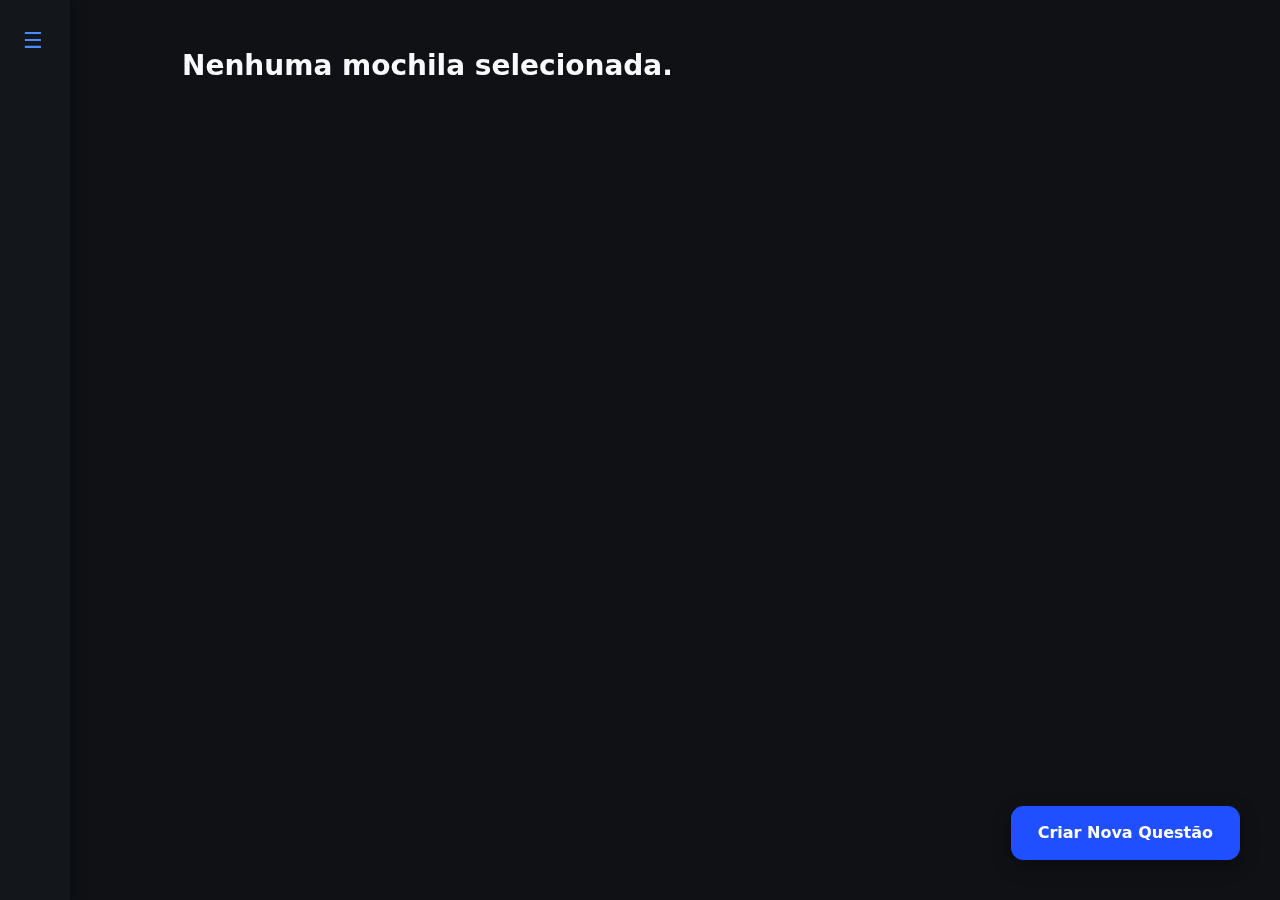
<file: Front/HTML/mochilaerros.html>
<!DOCTYPE html>
<html lang="pt-BR">
<head>
    <meta charset="UTF-8">
    <meta name="viewport" content="width=device-width, initial-scale=1.0">
    <title>Mochila de Erros</title>
    <link
      href="https://cdnjs.cloudflare.com/ajax/libs/font-awesome/6.5.2/css/all.min.css"
      rel="stylesheet"
    />
    <link href="https://cdn.jsdelivr.net/npm/bootstrap@5.3.3/dist/css/bootstrap.min.css" rel="stylesheet">
    <link rel="stylesheet" href="../CSS/mochilaerros.css">
</head>

<body class="dark-bg">
    <div id="sidebar" class="sidebar collapsed">
        <div class="sidebar-header">
            <button class="btn btn-sm toggle-btn" onclick="toggleSidebar()">☰</button>
            <h4 class="sidebar-title">Mochilas</h4>
        </div>
        <ul class="list-group list-group-flush">
            <li class="list-group-item mochila-item" data-mochila="Geopolítica">Geopolítica</li>
            <li class="list-group-item mochila-item" data-mochila="Genética">Genética</li>
            <li class="list-group-item mochila-item" data-mochila="Morfologia">Morfologia</li>
        </ul>
        <button class="btn btn-primary sidebar-btn mt-3 mb-3">Criar Nova Mochila</button>
    </div>
    <div id="main" class="main-content">
        <div class="container-fluid">
            <h3 id="mochilaTitulo" class="text-light mt-4">Nenhuma mochila selecionada.</h3>
            <div id="exerciciosContainer" class="mt-4"></div>
            <button class="btn btn-primary floating-btn">Criar Nova Questão</button>
        </div>
    </div>
    <script src="../JS/mochilaerros.js"></script>
</body>
</html>
</file>
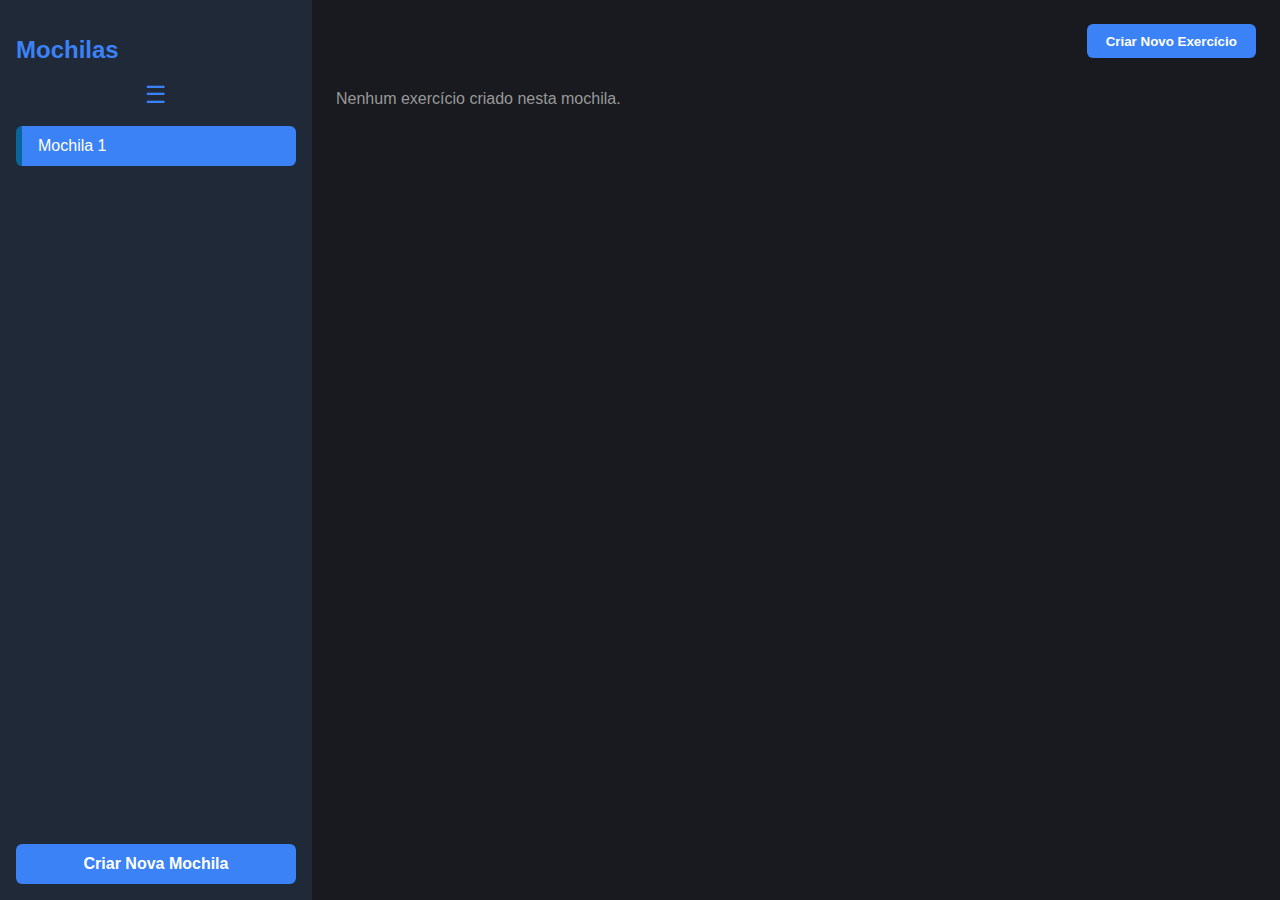
<file: Front/HTML/mochilaext.html>
<!DOCTYPE html>
<html lang="PT-BR">
  <head>
    <meta charset="UTF-8" />
    <meta name="viewport" content="width=device-width, initial-scale=1" />
    <title>Mochila de Erros</title>
    <link rel="stylesheet" href="../CSS/mochilaext.css" />
  </head>
  <body>
    <div class="container">
      <nav class="sidebar">
        <h2>Mochilas</h2>
        <button id="btn-toggle-sidebar" style="background:none; border:none; color:#3b82f6; cursor:pointer; font-size:1.5rem; margin-bottom:1rem;">☰</button>
        <div class="mochilas-list" id="mochilas-list">
          <!-- Mochilas carregadas aqui via JS -->
        </div>
        <button id="btn-nova-mochila"><span>Criar Nova Mochila</span></button>
      </nav>
      <main class="mochila-area" id="mochila-area">
        <div class="mochila-header">
          <button class="btn" id="btn-nova-questao">Criar Novo Exercício</button>
          <button class="btn">Exercitar</button>
        </div>
        <div class="exercicios-list" id="exercicios-list"></div>
      </main>
    </div>

    <!-- Modal para nova questão -->
    <div class="modal" id="modal-nova-questao">
      <div class="modal-content">
        <h3>Criar Nova Questão</h3>
        <label for="enunciado">Enunciado:</label>
        <textarea id="enunciado" rows="3"></textarea>

        <label for="imagem">Inserir imagem:</label>
        <input type="file" id="imagem" accept="image/*" />

        <label for="alternativas">Alternativas (separar por linha):</label>
        <textarea id="alternativas" rows="4" placeholder="Ex: A) ...&#10;B) ...&#10;C) ..."></textarea>

        <label for="resposta">Resposta discursiva:</label>
        <textarea id="resposta" rows="3"></textarea>

        <div class="modal-buttons">
          <button class="btn btn-cancel-questao" id="btn-cancel-questao">Cancelar</button>
          <button class="btn" id="btn-salvar-questao">Salvar</button>
        </div>
      </div>
    </div>

    <!-- Modal para nova mochila -->
    <div class="modal" id="modal-nova-mochila">
      <div class="modal-content">
        <h3>Criar Nova Mochila</h3>
        <label for="nome-mochila">Nome da Mochila:</label>
        <input type="text" id="nome-mochila" />

        <label for="tag">Tag:</label>
        <input type="text" id="tag" />

        <label for="color">Cor:</label>
        <input type="color" id="color" value="#0a659d" />

        <div class="modal-buttons">
          <button class="btn btn-cancel-mochila" id="btn-cancel-mochila">Cancelar</button>
          <button class="btn" id="btn-salvar-mochila">Salvar</button>
        </div>
      </div>
    </div>

    <script src="../JS/mochila.js"></script>
  </body>
</html>
</file>
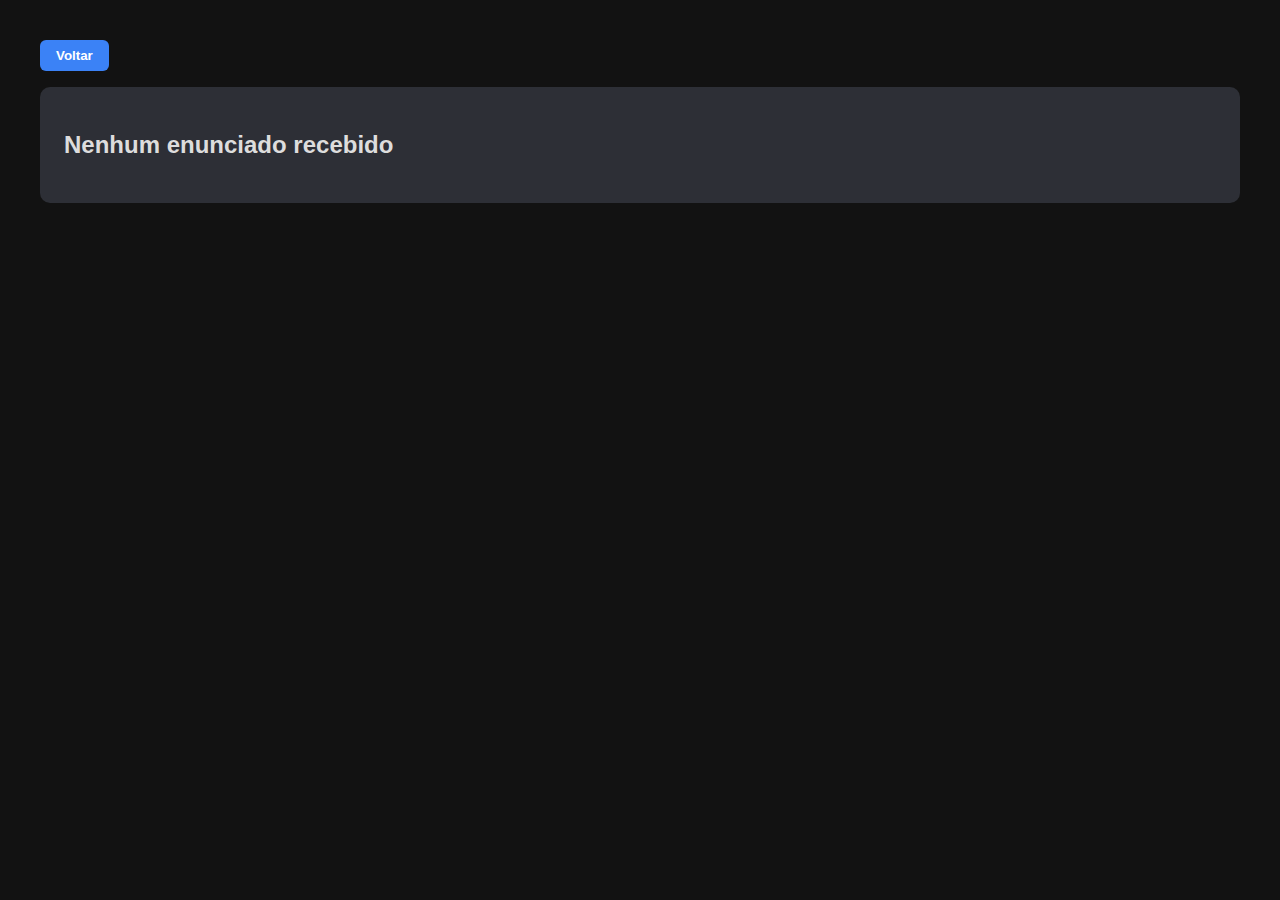
<file: Front/HTML/questao.html>
<!DOCTYPE html>
<html lang="pt-BR">
  <head>
    <meta charset="UTF-8" />
    <meta name="viewport" content="width=device-width, initial-scale=1.0" />
    <title>Visualizar Questão</title>
    <link rel="stylesheet" href="../CSS/questao.css" />
  </head>
  <body>
    <button class="btn-voltar" onclick="history.back()">Voltar</button>

    <div id="questao-display" class="questao-display">
      <h2 id="enunciado"></h2>
      <div id="imagem-container" style="margin-top:1rem; text-align:center;"></div>
      <div id="alternativas" class="alternativas"></div>
    </div>

    <script src="../JS/questao.js"></script>
  </body>
</html>
</file>
<file: Front/CSS/mochilaerros.css>
.dark-bg {
    background-color: #0f1115;
}

.sidebar {
    position: fixed;
    top: 0;
    left: 0;
    height: 100vh;
    width: 260px;
    background-color: #13161b;
    padding-top: 20px;
    transition: width .35s ease;
    overflow: hidden;
    display: flex;
    flex-direction: column;
    backdrop-filter: blur(6px);
    box-shadow: 4px 0 14px rgba(0,0,0,0.2);
}

.sidebar .list-group {
    flex: 1;
}

.sidebar.collapsed {
    width: 70px;
}
.sidebar-header {
    display: flex;
    align-items: center;
    gap: 10px;
    padding-left: 15px;
}

.sidebar-title {
    color: #4a8cff;
    transition: opacity .25s ease;
}
.list-group-item{
    transition: opacity .25s ease;
}

.sidebar.collapsed .sidebar-title {
    opacity: 0;
}

.sidebar.collapsed .list-group-item{
    opacity: 0;
}

.sidebar-btn{
    width: calc(100% - 30px);
    margin: 0 auto 20px auto;
    display: block;
    transition: 
        opacity .3s ease,
        transform .3s ease;
    flex-shrink: 0;
}

.sidebar.collapsed .sidebar-btn{
    opacity: 0;
    transform: translateX(-20px);
    pointer-events: none;
}


.toggle-btn {
    background: none;
    border: none;
    font-size: 22px;
    color: #4a8cff;
}
.list-group-item {
    background-color: transparent;
    border: none;
    color: #cdd3dd;
    padding: 15px 20px;
    cursor: pointer;
    transition: background .2s ease, padding-left .2s ease;
}

.list-group-item.selected {
    background-color: #1b1f27;
    color: #4a8cff;
    font-weight: 600;
}

.list-group-item:hover {
    background-color: #1b1f27;
    padding-left: 28px;
}

#main .container-fluid {
    max-width: 1000px;
    margin: 0 auto;
}

#mochilaTitulo {
    font-size: 28px;
    font-weight: 700;
    margin-bottom: 25px;
}


.main-content {
    margin-left: 60px;
    transition: margin-left .35s ease;
    padding: 25px;
    position: relative;
    min-height: 100vh;
}

.main-content.expanded {
    margin-left: 270px;
}

.floating-btn {
    position: fixed;
    right: 40px;
    bottom: 40px;
    padding: 14px 26px;
    border-radius: 12px;
    font-weight: 600;
    box-shadow: 0 6px 18px rgba(0,0,0,0.35);
}

.btn-primary {
    background-color: #1f4fff;
    border-color: #1f4fff;
}
.btn-primary:hover {
    background-color: #173bcc;
    border-color: #173bcc;
}

.ex-card {
    background-color: #1b1f27;
    color: #cdd3dd;
    padding: 18px 24px;
    border-radius: 12px;
    margin-bottom: 14px;
    border: 1px solid #262a32;
    transition: .25s ease;
    display: flex;
    align-items: center;
    justify-content: space-between;
    font-size: 16px;
}

.ex-card span i {
    margin-right: 8px;
    color: #4a8cff;
}

.ex-card:hover {
    background-color: #222831;
    transform: translateX(6px);
    border-color: #323742;
}
</file>
<file: Front/CSS/mochilaext.css>
body {
  margin: 0;
  font-family: "Segoe UI", Tahoma, Geneva, Verdana, sans-serif;
  background-color: #121212;
  color: #ddd;
}

.container {
  display: flex;
  height: 100vh;
}

.sidebar {
  width: 280px;
  transition: width 0.3s ease;
  overflow: hidden;
  position: relative;
  background-color: #1f2937;
  display: flex;
  flex-direction: column;
  padding: 1rem;
  justify-content: space-between;
}

.container.collapsed .sidebar {
  width: 70px;
}

.sidebar h2 {
  color: #3b82f6;
  margin-bottom: 1rem;
  font-weight: bold;
  transition: opacity 0.3s ease;
}

.container.collapsed .sidebar h2 {
  opacity: 0;
  pointer-events: none;
}

.mochilas-list {
  flex-grow: 1;
  overflow-y: auto;
  margin-bottom: 1rem;
  display: flex;
  flex-direction: column;
  gap: 0.4rem;
}

.mochila-item {
  display: flex;
  align-items: center;
  gap: 12px;
  padding: 0.7rem 1rem;
  border-radius: 6px;
  cursor: pointer;
  background: #374151;
  transition: background-color 0.3s, color 0.3s, width 0.3s;
  color: #ddd;
  border-left: 6px solid #3b82f6;
  user-select: none;
  white-space: nowrap;
}

.mochila-item.active,
.mochila-item:hover {
  background-color: #3b82f6;
  color: white;
}

.container.collapsed .mochila-item {
  justify-content: center;
  width: 48px;
  height: 48px;
  font-size: 1.6rem;
  border-radius: 8px;
  padding: 0;
  border-left: none;
  position: relative;
}

.container.collapsed .mochila-item::before {
  content: "📚";
  font-size: 1.8rem;
  position: absolute;
  left: 50%;
  top: 50%;
  transform: translate(-50%, -50%);
}

.container.collapsed .mochila-item span {
  display: none;
}

.mochila-item span {
  flex-grow: 1;
  overflow: hidden;
  text-overflow: ellipsis;
}

#btn-nova-mochila {
  display: flex;
  justify-content: center;
  align-items: center;
  background-color: #3b82f6;
  color: white;
  border: none;
  border-radius: 8px;
  cursor: pointer;
  font-weight: 600;
  padding: 0.7rem;
  width: 48px;
  height: 48px;
  font-size: 28px;
  transition: background-color 0.3s ease;
  position: relative;
  overflow: hidden;
  user-select: none;
}

.container:not(.collapsed) #btn-nova-mochila {
  width: auto;
  height: auto;
  font-size: initial;
  padding: 0.7rem 1rem;
  border-radius: 6px;
}

#btn-nova-mochila::before {
  content: "+";
  position: absolute;
  font-size: 28px;
  text-align: center;
  width: 100%;
  height: 100%;
  line-height: 48px;
}

.container:not(.collapsed) #btn-nova-mochila::before {
  content: "";
  position: static;
  width: auto;
  height: auto;
  line-height: normal;
}

#btn-nova-mochila span {
  flex-grow: 1;
  white-space: nowrap;
}

.container.collapsed #btn-nova-mochila span {
  display: none;
}

.mochila-area {
  flex-grow: 1;
  background-color: #181a1f;
  padding: 1.5rem;
  overflow-y: auto;
  display: flex;
  flex-direction: column;
}

.mochila-header {
  display: flex;
  justify-content: flex-end;
  gap: 1rem;
  margin-bottom: 1rem;
}

.btn {
  background-color: #3b82f6;
  border: none;
  padding: 0.6rem 1.2rem;
  border-radius: 6px;
  color: white;
  cursor: pointer;
  font-weight: 600;
  transition: background-color 0.3s;
  user-select: none;
}

.btn:hover {
  background-color: #2563eb;
}

.questao {
  background-color: #2d2f36;
  border-radius: 8px;
  padding: 1rem;
  margin-bottom: 1rem;
  white-space: pre-wrap;
  color: #ccc;
  user-select: none;
  cursor: pointer;
  transition: background-color 0.2s ease;
}

.questao:hover {
  background-color: #3b82f6;
}

.modal {
  display: none;
  position: fixed;
  top: 0;
  left: 0;
  right: 0;
  bottom: 0;
  background: rgba(0, 0, 0, 0.8);
  justify-content: center;
  align-items: center;
  z-index: 1000;
}

.modal.active {
  display: flex;
}

.modal-content {
  background: #23272a;
  border-radius: 10px;
  padding: 1.5rem;
  width: 400px;
  color: #ddd;
}

.modal-content h3 {
  margin-top: 0;
  color: #3b82f6;
}

.modal-content label {
  display: block;
  margin-top: 1rem;
  font-weight: 600;
}

.modal-content textarea,
.modal-content input[type="text"],
.modal-content input[type="file"],
.modal-content input[type="color"] {
  width: 100%;
  margin-top: 0.3rem;
  padding: 0.5rem;
  border-radius: 5px;
  border: none;
  background: #333842;
  color: #eee;
  resize: vertical;
}

.modal-content input[type="file"] {
  padding: 0.2rem;
}

.modal-buttons {
  margin-top: 1.5rem;
  display: flex;
  justify-content: flex-end;
  gap: 1rem;
}

.btn-cancel-questao,
.btn-cancel-mochila {
  background: #555;
}
</file>
<file: Front/CSS/questao.css>
body {
  background: #121212;
  color: #ddd;
  font-family: "Segoe UI", Tahoma, Geneva, Verdana, sans-serif;
  padding: 2rem;
}
.btn-voltar {
  background-color: #3b82f6;
  padding: 0.5rem 1rem;
  border: none;
  border-radius: 6px;
  color: white;
  cursor: pointer;
  font-weight: 600;
  margin-bottom: 1rem;
}
.questao-display {
  background: #2d2f36;
  padding: 1.5rem;
  border-radius: 10px;
}
.alternativas {
  margin-top: 1rem;
}

#imagem-container img {
  max-width: 100%;
  max-height: 300px;
  border-radius: 8px;
  box-shadow: 0 0 10px rgba(59,130,246,0.5);
  margin: 1rem 0;
}
</file>
